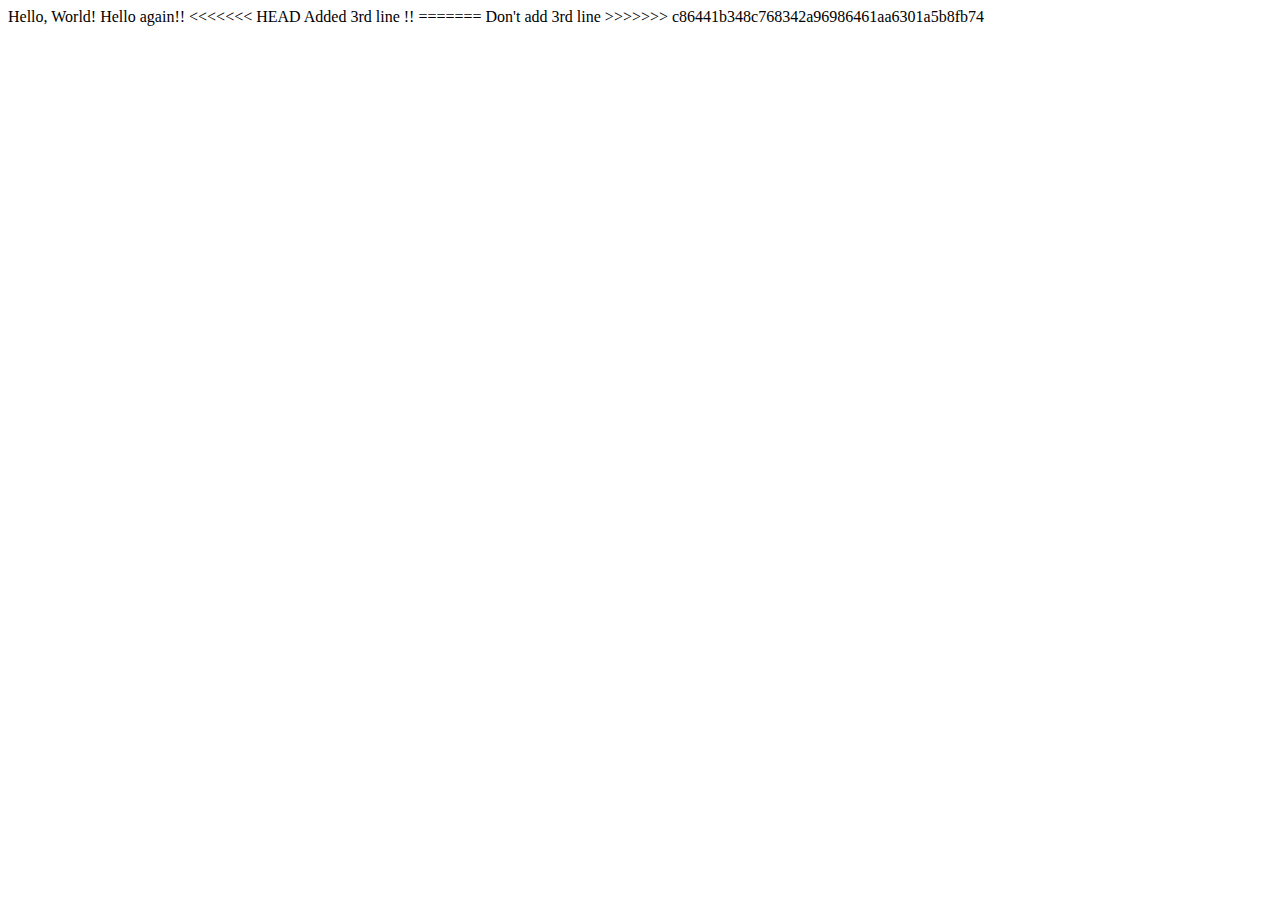
<file: hello.html>
<!DOCTYPE html>
<html lang="en">
<head>
    <meta charset="UTF-8">
    <title>Hello World!</title>
</head>
<body>
   Hello, World!
    Hello again!!
<<<<<<< HEAD
    Added 3rd line !!
=======
    Don't add 3rd line
    
>>>>>>> c86441b348c768342a96986461aa6301a5b8fb74
</body>
</html>
</file>
